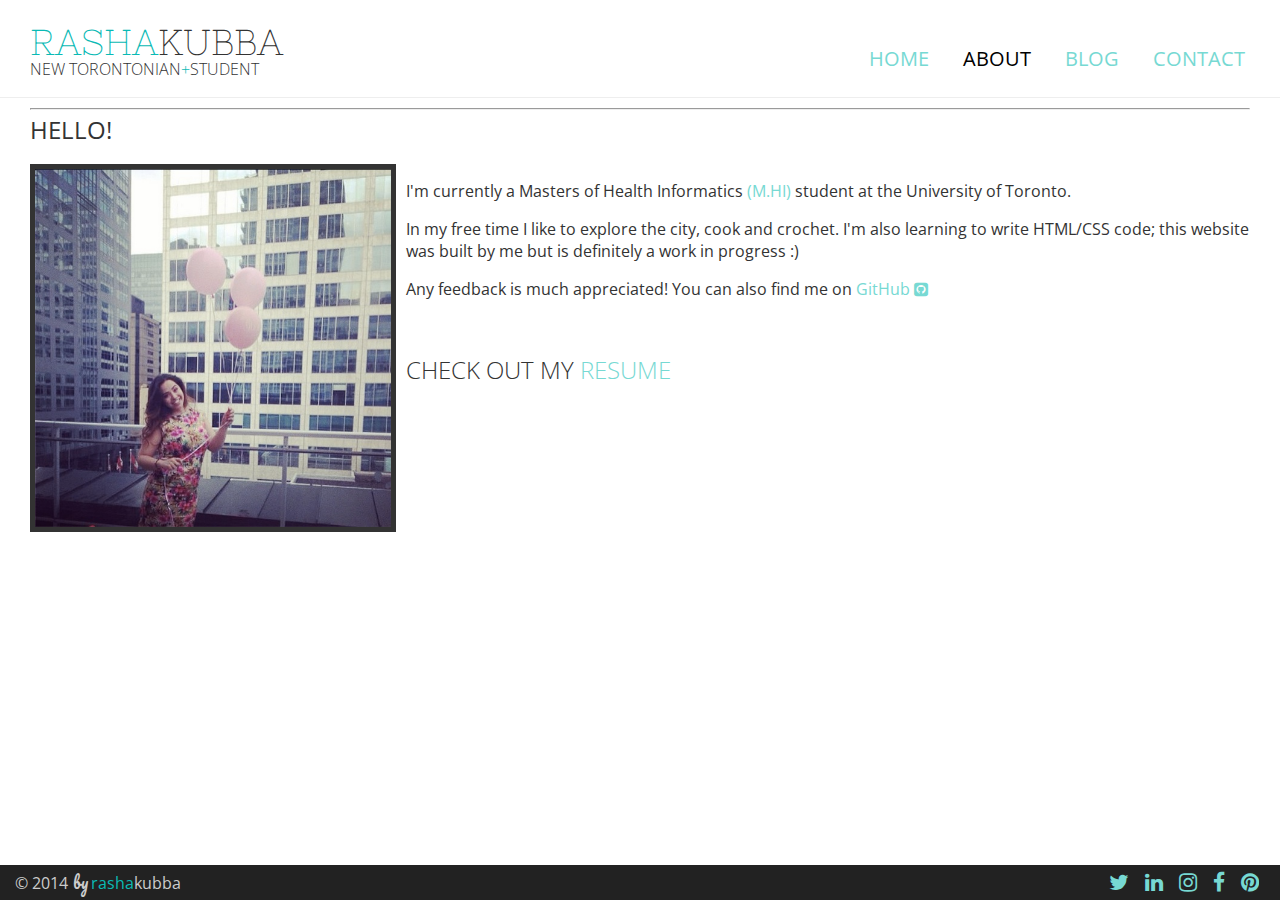
<file: about.html>
<!DOCTYPE html>
<html lang="en">
	<head>
		<meta charset="UTF-8">
		<title>Rasha Kubba</title>
		<link href='http://fonts.googleapis.com/css?family=Nixie+One|Open+Sans:300|Pacifico' rel='stylesheet' type='text/css'>
		<link href="http://maxcdn.bootstrapcdn.com/font-awesome/4.1.0/css/font-awesome.min.css" rel="stylesheet">
		<link href="css/final.css" rel="stylesheet">
		<link rel="shortcut icon" href="favicon.ico">
	</head>
	<body class="about">

		<div class="wrapper">

			<!-- HEADER -->
			<header>
				<h1><span class="highlight">Rasha</span>Kubba</h1>
				<h2>New Torontonian<span class="highlight">+</span>Student</h2>

				<!-- NAV -->
				<nav>
					<ul>
						<li><a href="index.html">Home</a></li>
						<li><a class="current" href="about.html">About</a></li>
						<li><a href="blog.html">Blog</a></li>
						<!--<li><a href="resume_index.html">Resume</a></li> -->	
	<!--<li><a class="current" href="lrtee.html">Projects</a></li> --> 						<li><a href="contact.html">Contact</a></li>


					</ul>
				</nav>
			</header>
	
				<section>
<hr>
				<h2> <b> Hello!</b></h2>			
	<br>
				<img class="profile-image" src="images/fly.jpg" alt="fly" border = "5">
				<p>I'm currently a Masters of Health Informatics <a href="http://ihpme.utoronto.ca/academics/pp/mhi/" target="_blank">(M.HI)</a> student at the University of Toronto. 

				<p> In my free time I like to explore the city, cook and crochet. I'm also learning to write HTML/CSS code; this website was built by me but is definitely a work in progress :)</p>
					
				<p>Any feedback is much appreciated! You can also find me on <a href="https://www.github.com/rashakubba" target="_blank">GitHub <i class="fa fa-github-square fa-1x"></i> </a> </p>
	


			</section>
			<br>
				<h2>Check out my<a href="RashaKubba_Resume.pdf" target="_blank"> resume</a></h2> 

		</div><!-- close wrapper -->

		<footer>
			<p class="copyright">&#169; 2014 <span class="cursive">by</span><span class="highlight">rasha</span>kubba</p>
			
			<div class="social">
				<a href="https://twitter.com/rkubba" target= "_blank" title="Twitter"><i class="fa fa-twitter fa-lg" ></i> </a>
				<a href="http://ca.linkedin.com/in/rashakubba/" target= "_blank" title="LinkedIn"><i class="fa fa-linkedin fa-lg" ></i> </a>
				<a href="http://instagram.com/rkubba" target="_blank" title="Instagram"><i class="fa fa-instagram fa-lg"></i></a>
				<a href="https://www.facebook.com/rkubba" target="_blank" title="Facebook"><i class="fa fa-facebook fa-lg"></i></a>
				<a href="http://www.pinterest.com/kubba/" target="_blank" title="Pinterest"><i class="fa fa-pinterest fa-lg"></i></a>
			</div>
		</footer> 

	</body>
	<script>
  (function(i,s,o,g,r,a,m){i['GoogleAnalyticsObject']=r;i[r]=i[r]||function(){
  (i[r].q=i[r].q||[]).push(arguments)},i[r].l=1*new Date();a=s.createElement(o),
  m=s.getElementsByTagName(o)[0];a.async=1;a.src=g;m.parentNode.insertBefore(a,m)
  })(window,document,'script','//www.google-analytics.com/analytics.js','ga');

  ga('create', 'UA-55757008-1', 'auto');
  ga('send', 'pageview');

</script>
</html>
</file>
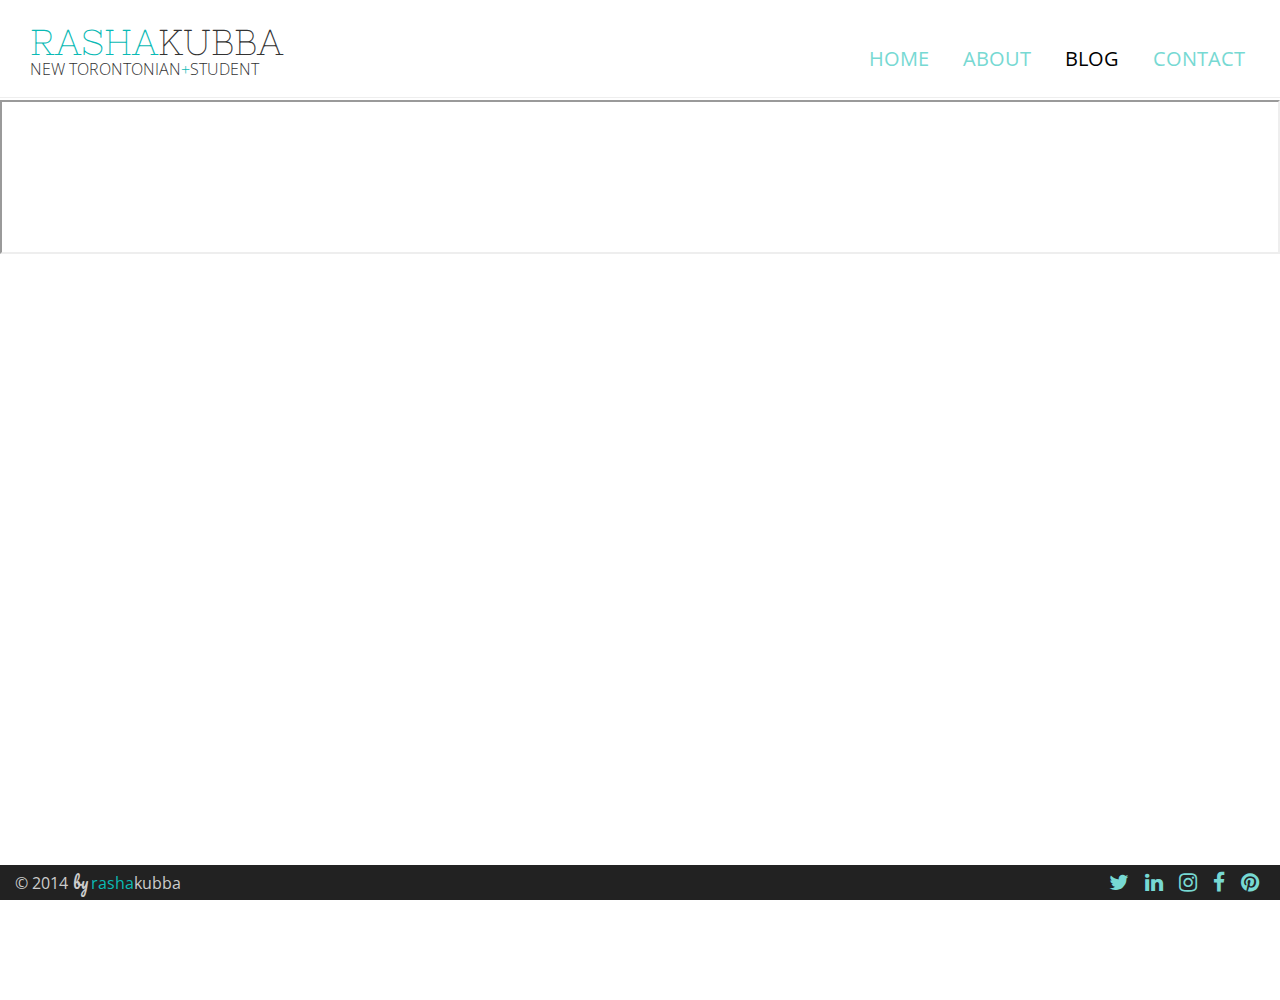
<file: blog.html>
<!DOCTYPE html>
<html lang="en">
	<head>
		<meta charset="UTF-8">
		<title>Rasha Kubba</title>
		<link href='http://fonts.googleapis.com/css?family=Nixie+One|Open+Sans:300|Pacifico' rel='stylesheet' type='text/css'>
		<link href="http://maxcdn.bootstrapcdn.com/font-awesome/4.1.0/css/font-awesome.min.css" rel="stylesheet">
		<link href="css/final.css" rel="stylesheet">
		<link rel="shortcut icon" href="favicon.ico">
	</head>
	<body class="blog">

		<div class="wrapper">

			<!-- HEADER -->
			<header>
				<h1><span class="highlight">Rasha</span>Kubba</h1>
				<h2>New Torontonian<span class="highlight">+</span>Student</h2>

				<!-- NAV -->
				<nav>
					<ul>
						<li><a href="index.html">Home</a></li>
						<li><a href="about.html">About</a></li>
						<li><a class="current" href="blog.html">Blog</a></li>
	<!--<li><a class="current" href="lrtee.html">Projects</a></li> --> 						<li><a href="contact.html">Contact</a></li>
					</ul>
				</nav>
			</header>
<div class="blog-wrapper">
	<iframe src="http://www.rashakubba88.wordpress.com" width="100%" height="100%"allowfullscreen></iframe>
</div>			



    

		<footer>
			<p class="copyright">&#169; 2014 <span class="cursive">by</span><span class="highlight">rasha</span>kubba</p>
			
			<div class="social">
				<a href="https://twitter.com/rkubba" target= "_blank" title="Twitter"><i class="fa fa-twitter fa-lg" ></i> </a>
				<a href="http://ca.linkedin.com/in/rashakubba/" target= "_blank" title="LinkedIn"><i class="fa fa-linkedin fa-lg" ></i> </a>
				<a href="http://instagram.com/rkubba" target="_blank" title="Instagram"><i class="fa fa-instagram fa-lg"></i></a>
				<a href="https://www.facebook.com/rkubba" target="_blank" title="Facebook"><i class="fa fa-facebook fa-lg"></i></a>
				<a href="http://www.pinterest.com/kubba/" target="_blank" title="Pinterest"><i class="fa fa-pinterest fa-lg"></i></a>
			</div>
		</footer> 

	</body>
	<script>
  (function(i,s,o,g,r,a,m){i['GoogleAnalyticsObject']=r;i[r]=i[r]||function(){
  (i[r].q=i[r].q||[]).push(arguments)},i[r].l=1*new Date();a=s.createElement(o),
  m=s.getElementsByTagName(o)[0];a.async=1;a.src=g;m.parentNode.insertBefore(a,m)
  })(window,document,'script','//www.google-analytics.com/analytics.js','ga');

  ga('create', 'UA-55757008-1', 'auto');
  ga('send', 'pageview');

</script>
</html>
</file>
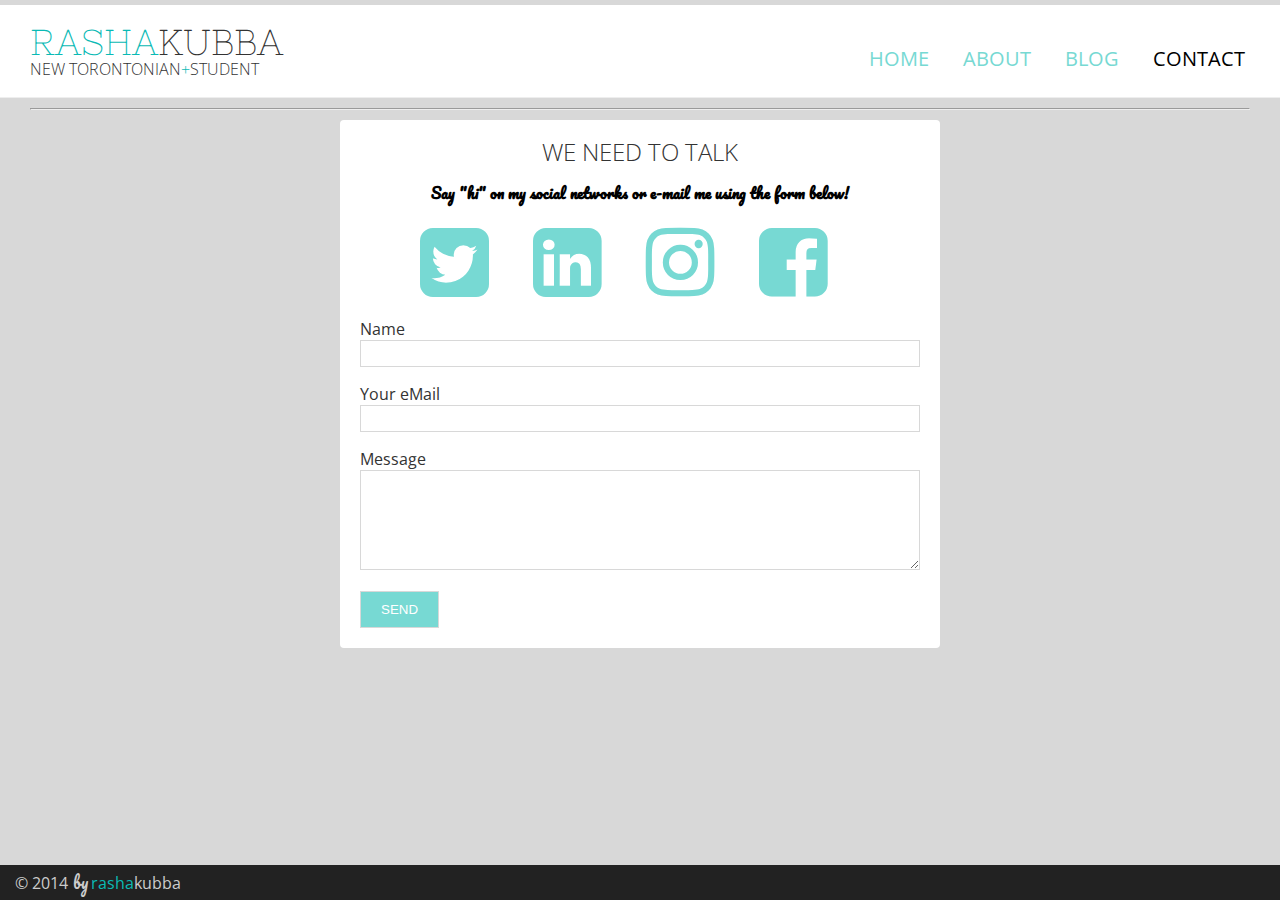
<file: contact.html>
<!DOCTYPE html>
<html lang="en">
	<head>
		<meta charset="UTF-8">
		<title>Rasha Kubba</title>
		<link href='http://fonts.googleapis.com/css?family=Nixie+One|Open+Sans:300|Pacifico' rel='stylesheet' type='text/css'>
		<link href="http://maxcdn.bootstrapcdn.com/font-awesome/4.1.0/css/font-awesome.min.css" rel="stylesheet">
		<link href="css/final.css" rel="stylesheet">
		<link rel="shortcut icon" href="favicon.ico">
	</head>
	<body class="contact">
		<div class="wrapper">
			<!-- HEADER -->
			<header>
				<h1><span class="highlight">Rasha</span>Kubba</h1>
				<h2>New Torontonian<span class="highlight">+</span>Student</h2>

				<!-- NAV -->
				<nav>
					<ul>
						<li><a href="index.html">Home</a></li>
						<li><a href="about.html">About</a></li>
						<li><a href="blog.html">Blog</a></li>
	<!--<li><a class="current" href="lrtee.html">Projects</a></li> --> 						<li><a class ="current" href="contact.html">Contact</a></li>
					</ul>
				</nav>
			</header>
			
			<section>
				<hr>

				<form action="http://forms.brace.io/rasha.kubba@gmail.com" method="POST">

					<h2> We need to talk</h2>
					
						<h3>Say "hi" on my social networks or e-mail me using the form below!</h3>
					<p>
						<div class= "bigicons">
				<ul>
				<a href="https://twitter.com/rkubba" target= "_blank" title="Twitter"><i class="fa fa-twitter-square fa-5x"></i> </a>
				<a href="http://ca.linkedin.com/in/rashakubba/" target= "_blank" title="LinkedIn"><i class="fa fa-linkedin-square fa-5x" ></i> </a>
				<a href="http://instagram.com/rkubba" target="_blank" title="Instagram"><i class="fa fa-instagram fa-5x"></i></a>
				<a href="https://www.facebook.com/rkubba" target="_blank" title="Facebook"><i class="fa fa-facebook-square fa-5x"></i></a>
				</ul>



<p>
						<label for="name">Name</label>
			    	<input id="name" type="text" name="name">
					</p>
			    <p>
			    	<label for="email">Your eMail</label>
			    	<input id="email" type="email" name="replyto">
			    </p>
			    <p>
			    	<label for="message">Message</label>
			    	<textarea id="message" name="message"></textarea>
			    </p>
			    <input type="submit" value="SEND">
				</form> 
	
			</section>

		</div> 
		
		<footer>
			<p class="copyright">&#169; 2014 <span class="cursive">by</span><span class="highlight">rasha</span>kubba</p>
			
		</footer> 
	</body>
	<script>
  (function(i,s,o,g,r,a,m){i['GoogleAnalyticsObject']=r;i[r]=i[r]||function(){
  (i[r].q=i[r].q||[]).push(arguments)},i[r].l=1*new Date();a=s.createElement(o),
  m=s.getElementsByTagName(o)[0];a.async=1;a.src=g;m.parentNode.insertBefore(a,m)
  })(window,document,'script','//www.google-analytics.com/analytics.js','ga');

  ga('create', 'UA-55757008-1', 'auto');
  ga('send', 'pageview');

</script>
</html>
</file>
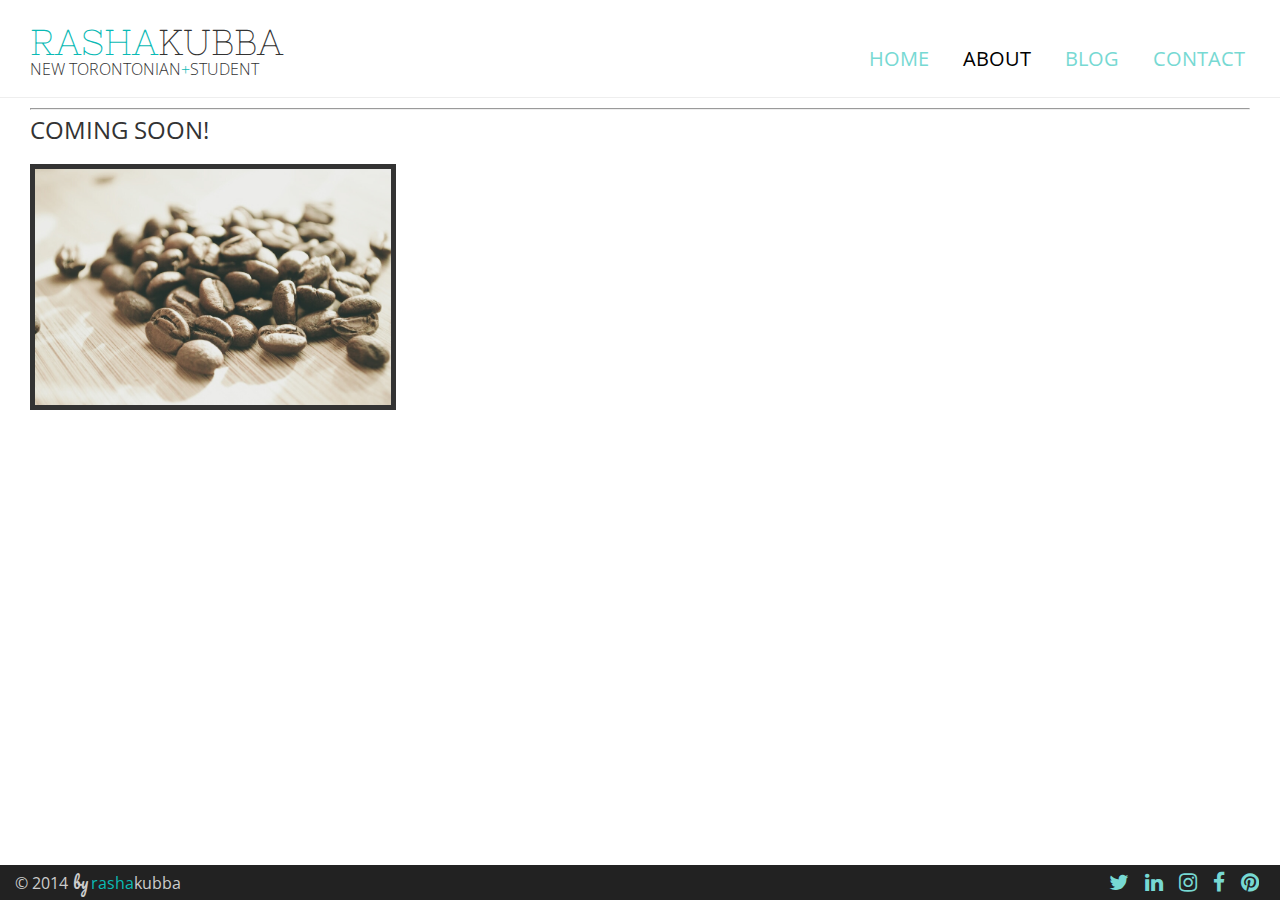
<file: LRTee.html>
<!DOCTYPE html>
<html lang="en">
	<head>
		<meta charset="UTF-8">
		<title>Rasha Kubba</title>
		<link href='http://fonts.googleapis.com/css?family=Nixie+One|Open+Sans:300|Pacifico' rel='stylesheet' type='text/css'>
		<link href="http://maxcdn.bootstrapcdn.com/font-awesome/4.1.0/css/font-awesome.min.css" rel="stylesheet">
		<link href="css/final.css" rel="stylesheet">
		<link rel="shortcut icon" href="favicon.ico">
	</head>
	<body class="about">

		<div class="wrapper">

			<!-- HEADER -->
			<header>
				<h1><span class="highlight">Rasha</span>Kubba</h1>
				<h2>New Torontonian<span class="highlight">+</span>Student</h2>

				<!-- NAV -->
				<nav>
					<ul>
						<li><a href="index.html">Home</a></li>
						<li><a class="current" href="about.html">About</a></li>
						<li><a href="blog.html">Blog</a></li>
						<li><a href="contact.html">Contact</a></li>


					</ul>
				</nav>
			</header>
	
				<section>
<hr>
				<h2> <b> Coming Soon!</b></h2>			
	<br>
				<img class="profile-image" src="images/background-8.jpg" alt="fly" border = "5">

			</section>
			<br>


		</div><!-- close wrapper -->

		<footer>
			<p class="copyright">&#169; 2014 <span class="cursive">by</span><span class="highlight">rasha</span>kubba</p>
			
			<div class="social">
				<a href="https://twitter.com/rkubba" target= "_blank" title="Twitter"><i class="fa fa-twitter fa-lg" ></i> </a>
				<a href="http://ca.linkedin.com/in/rashakubba/" target= "_blank" title="LinkedIn"><i class="fa fa-linkedin fa-lg" ></i> </a>
				<a href="http://instagram.com/rkubba" target="_blank" title="Instagram"><i class="fa fa-instagram fa-lg"></i></a>
				<a href="https://www.facebook.com/rkubba" target="_blank" title="Facebook"><i class="fa fa-facebook fa-lg"></i></a>
				<a href="http://www.pinterest.com/kubba/" target="_blank" title="Pinterest"><i class="fa fa-pinterest fa-lg"></i></a>
			</div>
		</footer> 
		
	</body>
	<script>
  (function(i,s,o,g,r,a,m){i['GoogleAnalyticsObject']=r;i[r]=i[r]||function(){
  (i[r].q=i[r].q||[]).push(arguments)},i[r].l=1*new Date();a=s.createElement(o),
  m=s.getElementsByTagName(o)[0];a.async=1;a.src=g;m.parentNode.insertBefore(a,m)
  })(window,document,'script','//www.google-analytics.com/analytics.js','ga');

  ga('create', 'UA-55757008-1', 'auto');
  ga('send', 'pageview');

</script>
</html>
</file>
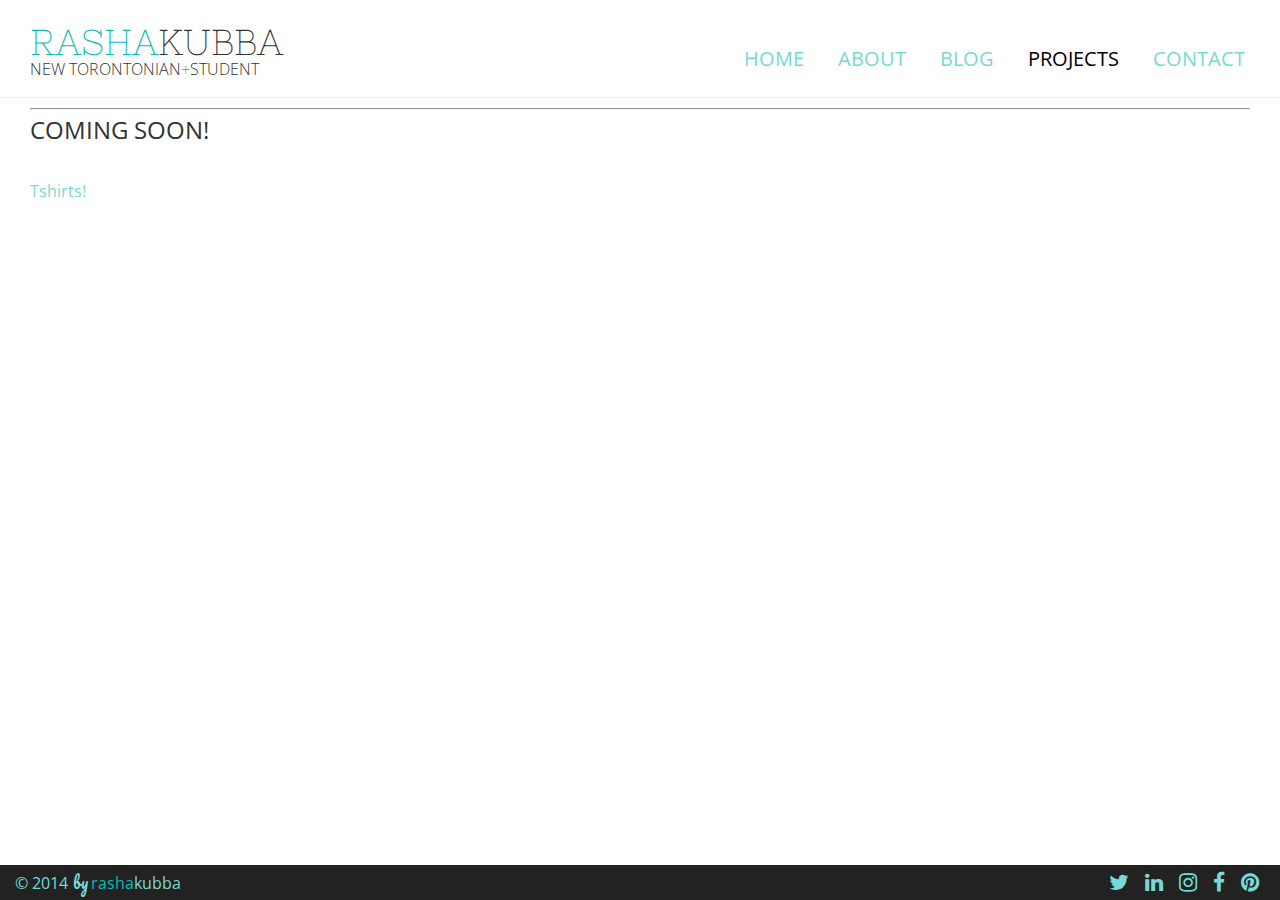
<file: lrtee.html>
<!DOCTYPE html>
<html lang="en">
	<head>
		<meta charset="UTF-8">
		<title>Rasha Kubba</title>
		<link href='http://fonts.googleapis.com/css?family=Nixie+One|Open+Sans:300|Pacifico' rel='stylesheet' type='text/css'>
		<link href="http://maxcdn.bootstrapcdn.com/font-awesome/4.1.0/css/font-awesome.min.css" rel="stylesheet">
		<link href="css/final.css" rel="stylesheet">
		<link rel="shortcut icon" href="favicon.ico">
	</head>
	<body class="about">

		<div class="wrapper">

			<!-- HEADER -->
			<header>
				<h1><span class="highlight">Rasha</span>Kubba</h1>
				<h2>New Torontonian<span class="highlight">+</span>Student</h2>

				<!-- NAV -->
				<nav>
					<ul>
						<li><a href="index.html">Home</a></li>
						<li><a href="about.html">About</a></li>
						<li><a href="blog.html">Blog</a></li>
						<li><a class="current" href="lrtee.html">Projects</a></li> 
						<li><a href="contact.html">Contact</a></li>


					</ul>
				</nav>
			</header>
	
				<section>
<hr>
				<h2> <b> Coming Soon!</b></h2>			
	<br>
				<p> <a href ="http://l-r-tees.myshopify.com"> Tshirts! </p> 

			</section>
			<br>


		</div><!-- close wrapper -->

		<footer>
			<p class="copyright">&#169; 2014 <span class="cursive">by</span><span class="highlight">rasha</span>kubba</p>
			
			<div class="social">
				<a href="https://twitter.com/rkubba" target= "_blank" title="Twitter"><i class="fa fa-twitter fa-lg" ></i> </a>
				<a href="http://ca.linkedin.com/in/rashakubba/" target= "_blank" title="LinkedIn"><i class="fa fa-linkedin fa-lg" ></i> </a>
				<a href="http://instagram.com/rkubba" target="_blank" title="Instagram"><i class="fa fa-instagram fa-lg"></i></a>
				<a href="https://www.facebook.com/rkubba" target="_blank" title="Facebook"><i class="fa fa-facebook fa-lg"></i></a>
				<a href="http://www.pinterest.com/kubba/" target="_blank" title="Pinterest"><i class="fa fa-pinterest fa-lg"></i></a>
			</div>
		</footer> 
		
	</body>
	<script>
  (function(i,s,o,g,r,a,m){i['GoogleAnalyticsObject']=r;i[r]=i[r]||function(){
  (i[r].q=i[r].q||[]).push(arguments)},i[r].l=1*new Date();a=s.createElement(o),
  m=s.getElementsByTagName(o)[0];a.async=1;a.src=g;m.parentNode.insertBefore(a,m)
  })(window,document,'script','//www.google-analytics.com/analytics.js','ga');

  ga('create', 'UA-55757008-1', 'auto');
  ga('send', 'pageview');

</script>
</html>
</file>
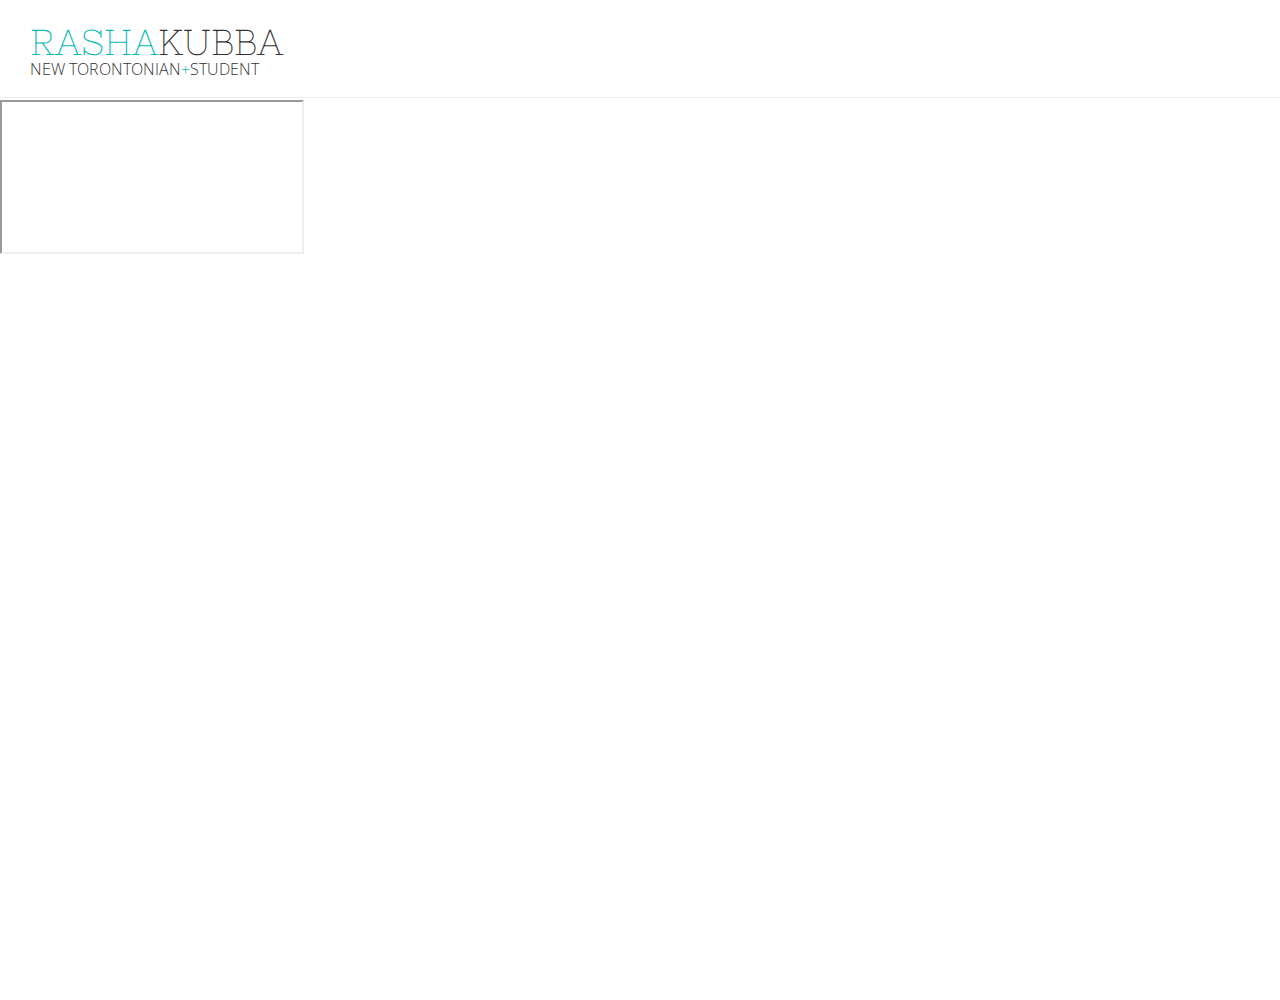
<file: TEST_blog.html>
<!DOCTYPE html>
<html lang="en">
	<head>
		<meta charset="UTF-8">
		<title>Rasha Kubba</title>
		<link href='http://fonts.googleapis.com/css?family=Nixie+One|Open+Sans:300|Pacifico' rel='stylesheet' type='text/css'>
		<link href="http://maxcdn.bootstrapcdn.com/font-awesome/4.1.0/css/font-awesome.min.css" rel="stylesheet">
		<link href="css/final.css" rel="stylesheet">
		<link rel="shortcut icon" href="favicon.ico">
	</head>
	<body class="blog">

		<div class="wrapper">

			<!-- HEADER -->
			<header>
				<h1><span class="highlight">Rasha</span>Kubba</h1>
				<h2>New Torontonian<span class="highlight">+</span>Student</h2>

			</header>
<div class="blog-wrapper">
	<iframe src="http://www.rashakubba88.wordpress.com"</iframe>
</div>			


		<footer>
			<p class="copyright">&#169; 2014 <span class="cursive">by</span><span class="highlight">rasha</span>kubba</p>
			
			<div class="social">
				<a href="https://twitter.com/rkubba" target= "_blank" title="Twitter"><i class="fa fa-twitter fa-lg" ></i> </a>
				<a href="http://ca.linkedin.com/in/rashakubba/" target= "_blank" title="LinkedIn"><i class="fa fa-linkedin fa-lg" ></i> </a>
				<a href="http://instagram.com/rkubba" target="_blank" title="Instagram"><i class="fa fa-instagram fa-lg"></i></a>
				<a href="https://www.facebook.com/rkubba" target="_blank" title="Facebook"><i class="fa fa-facebook fa-lg"></i></a>
				<a href="http://www.pinterest.com/kubba/" target="_blank" title="Pinterest"><i class="fa fa-pinterest fa-lg"></i></a>
			</div>
		</footer> 

	</body>

</html>
</file>
<file: css/final.css>
/* GLOBAL STYLES
-----------------------------------------*/
/* border-box fix */
html {
  box-sizing: border-box;
}

*, *:before, *:after {
  box-sizing: inherit;
}

/* Clear fix */
.cf:before,
.cf:after {
  content: " ";
  display: table;
}

.cf:after {
  clear: both;
}

html,
body {
  height: 100%;
}

body {
  margin: 0;
  padding: 0;
  font-family: "Open Sans", sans-serif;
  color: #333;
}

header,
section {
  padding: 20px 30px;
}

section {
  padding-top: 100px;
}

h1, h2, h4 {
  margin: 0;
  font-weight: 300;
  text-transform: uppercase;
  line-height: 1;
}

h1 {
  font-family: "Nixie One", serif;
}

h3 {
  font-family: "Pacifico", cursive;
}

a {
  color: #77D9D3;
  text-decoration: none;
  transition: all 0.5s ease;
}
a:hover {
  color: black;
}

.cursive {
  font-family: "Pacifico", cursive;
  margin: 0 3px 0 1px;
}

.highlight {
  color: #0ABAB5;
}

/* HEADER */
header {
  background: white;
  border-bottom: 1px solid #eee;
  position: fixed;
  top: 5px;
  width: 100%;
}
header h1 {
  font-size: 36px;
}
header h2 {
  font-size: 16px;
}

/* NAVIGATION MENU */
nav {
  position: absolute;
  right: 20px;
  top: 40px;
}
nav ul {
  margin: 0;
  padding: 0;
}
nav li {
  display: inline-block;
}
nav a {
  padding: 5px 15px;
  border-radius: 4px;
  text-transform: uppercase;
  font-size: 20px; 
}
nav a:hover {
  background: rgba(0, 0, 0, 0.1);
}
nav .current {
  color: black;
}

/* FOOTER */
/* sticky footer */
.wrapper {
  min-height: 100%;
  margin-bottom: -35px;
  /* equal to footer height */
}

.wrapper:after {
  content: "";
  display: block;
}

footer,
.wrapper:after {
  /* must be the same height as footer */
  height: 35px;
}

/* General footer styles */
footer {
  background: #222;
  color: #ccc;
  line-height: 35px;
  padding: 0 15px;
  position: fixed;
  bottom: 0;
  width: 100%;
}
footer .copyright {
  margin: 0;
  float: left;
}
footer .social {
  float: right;
}
footer .social a {
  display: inline-block;
  padding: 0 6px;
}
footer .social a:hover {
  color: white;
}

/* PAGE STYLES
-----------------------------------------*/
/* HOMEPAGE */
.home {
  background: url(../images/uni.jpg) no-repeat;
  background-size: cover;

}

.home nav a {
  font-size: 40px; }

.home header {
  background: transparent;
  position: static;
  border-bottom: none;
 text-align: center;
  position: absolute;
  top: 20%;
}
.home nav {
  top: 0;
  text-align: right;
  font-size: 20px;
}
.home nav{
  background: linear-gradient(rgba(255, 255, 255, 0.2), rgba(255, 255, 255, 0));
}
.home nav:hover ul {
  display: block;
}
.home nav {
  cursor: pointer;
  padding: 20px;
  font-size: 40px;
  color: #000000;

}
.home nav a {
  display: inline-block;
  padding: 10px 20px;
}
.home nav a:hover {
  background: rgba(255, 255, 255, 0.9);
  border-radius: 4px;
}
.home header {
  text-align: center;
  padding-top: 300px;
}
.home header h1 {
  font-size: 120px;
}
.home header h2 {
  font-size: 40px;
}

.home a {
  color: #000000;
  text-decoration: none;
  transition: all 0.5s ease;
}
.home a:hover {
  color: #0ABAB5;}

  .home footer a {
  color: #0ABAB5;
  text-decoration: none;
  transition: all 0.5s ease;
}

/* ABOUT */
.about .profile-image {
  width: 30%;
  float: left;
  margin-right: 10px;
}
.about blockquote {
  clear: both;
  text-align: center;
  max-width: 750px;
  margin: 0 auto;
  padding: 30px 0;
}
.about blockquote p {
  font-family: "Pacifico", cursive;
  font-size: 32px;
}

.about h4 {text-align: center ; }

/* CONTACT */
.contact {
  background-color: #d8d8d8;
  background-size: cover;
}
.contact form {
  background: white;
  width: 600px;
  margin: 10px auto;
  border-radius: 4px;
  padding: 20px;
}
.contact form h2 {
  text-align: center;
}
.contact form input, .contact form textarea {
  width: 100%;
  border: 1px solid #d8d8d8;
  padding: 5px;
}
.contact form input:focus, .contact form textarea:focus {
  outline: none;
  border: 1px solid #000000;
}
.contact form textarea {
  height: 100px;
}
.contact form input[type="submit"] {
  width: auto;
  padding: 10px 20px;
  background: #77D9D3;
  color: white;
  cursor: pointer;
}

.bigicons ul a {
  display: inline-block;
  padding: 0px 20px; 
}


.contact h3 { font-size: 15px;
  color: black;
  text-align: center; 
}


 /* BLOG */

.blog {
}

.blog-wrapper {
  height: 100%;
  margin-top: 100px
}
</file>
